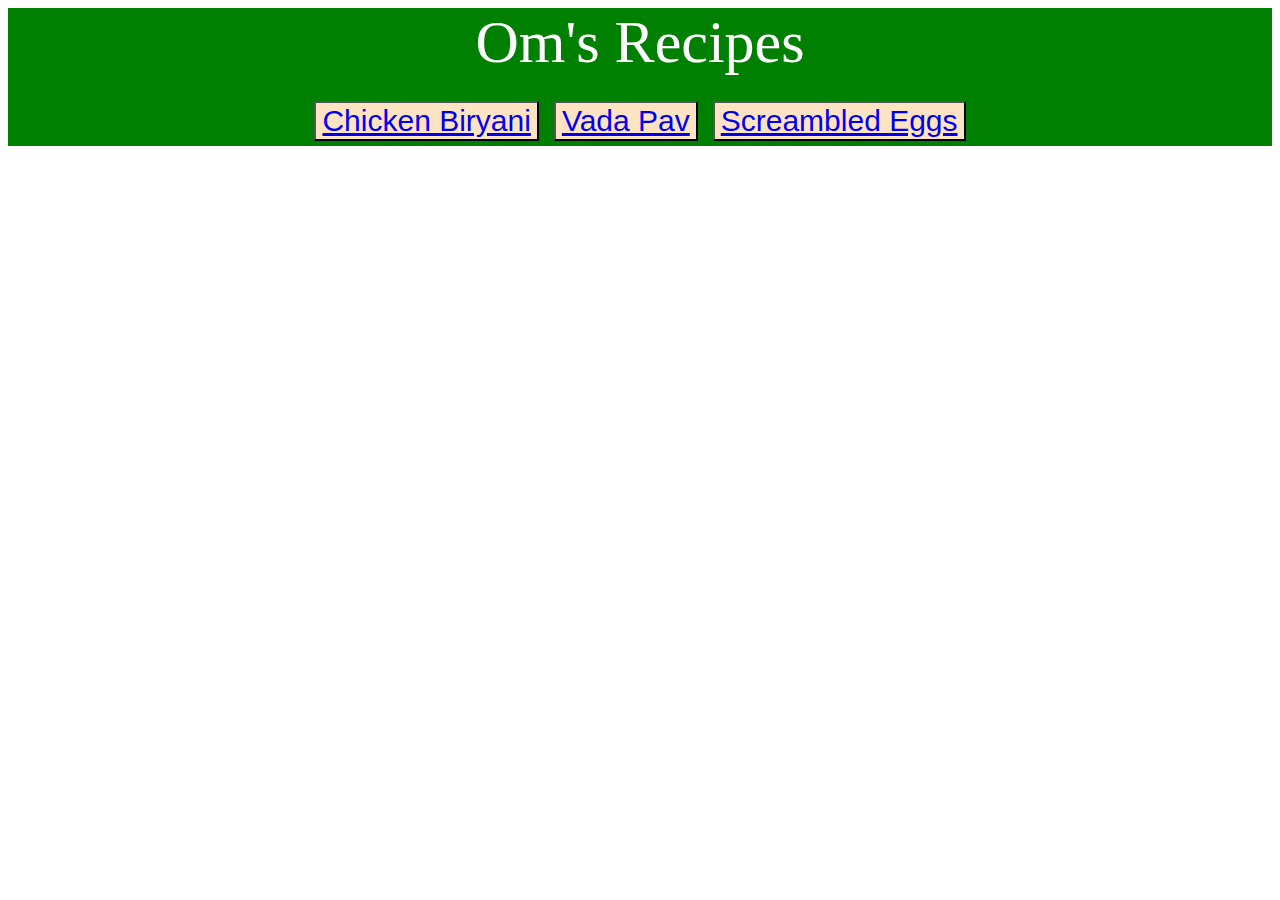
<file: index.html>
<!DOCTYPE html>
<html lang="en">
    <meta charset="utf-8">
<head>
    <title>
        recipes
    </title>
    <link rel="stylesheet" href="style/styles.css">
</head>
<body>
    <div class="title">Om's Recipes<div>   
    <div>
        <button class="button"><a href="recipes/biryani.html" target="_blank">Chicken Biryani</a></button>
        <button class="button"><a href="recipes/vadapav.html" target="_blank">Vada Pav</a></button>
        <button class="button"><a href="recipes/scrambled-eggs.html" target="_blank">Screambled Eggs</a></button>  
</div>

     
</body>
</html>
</file>
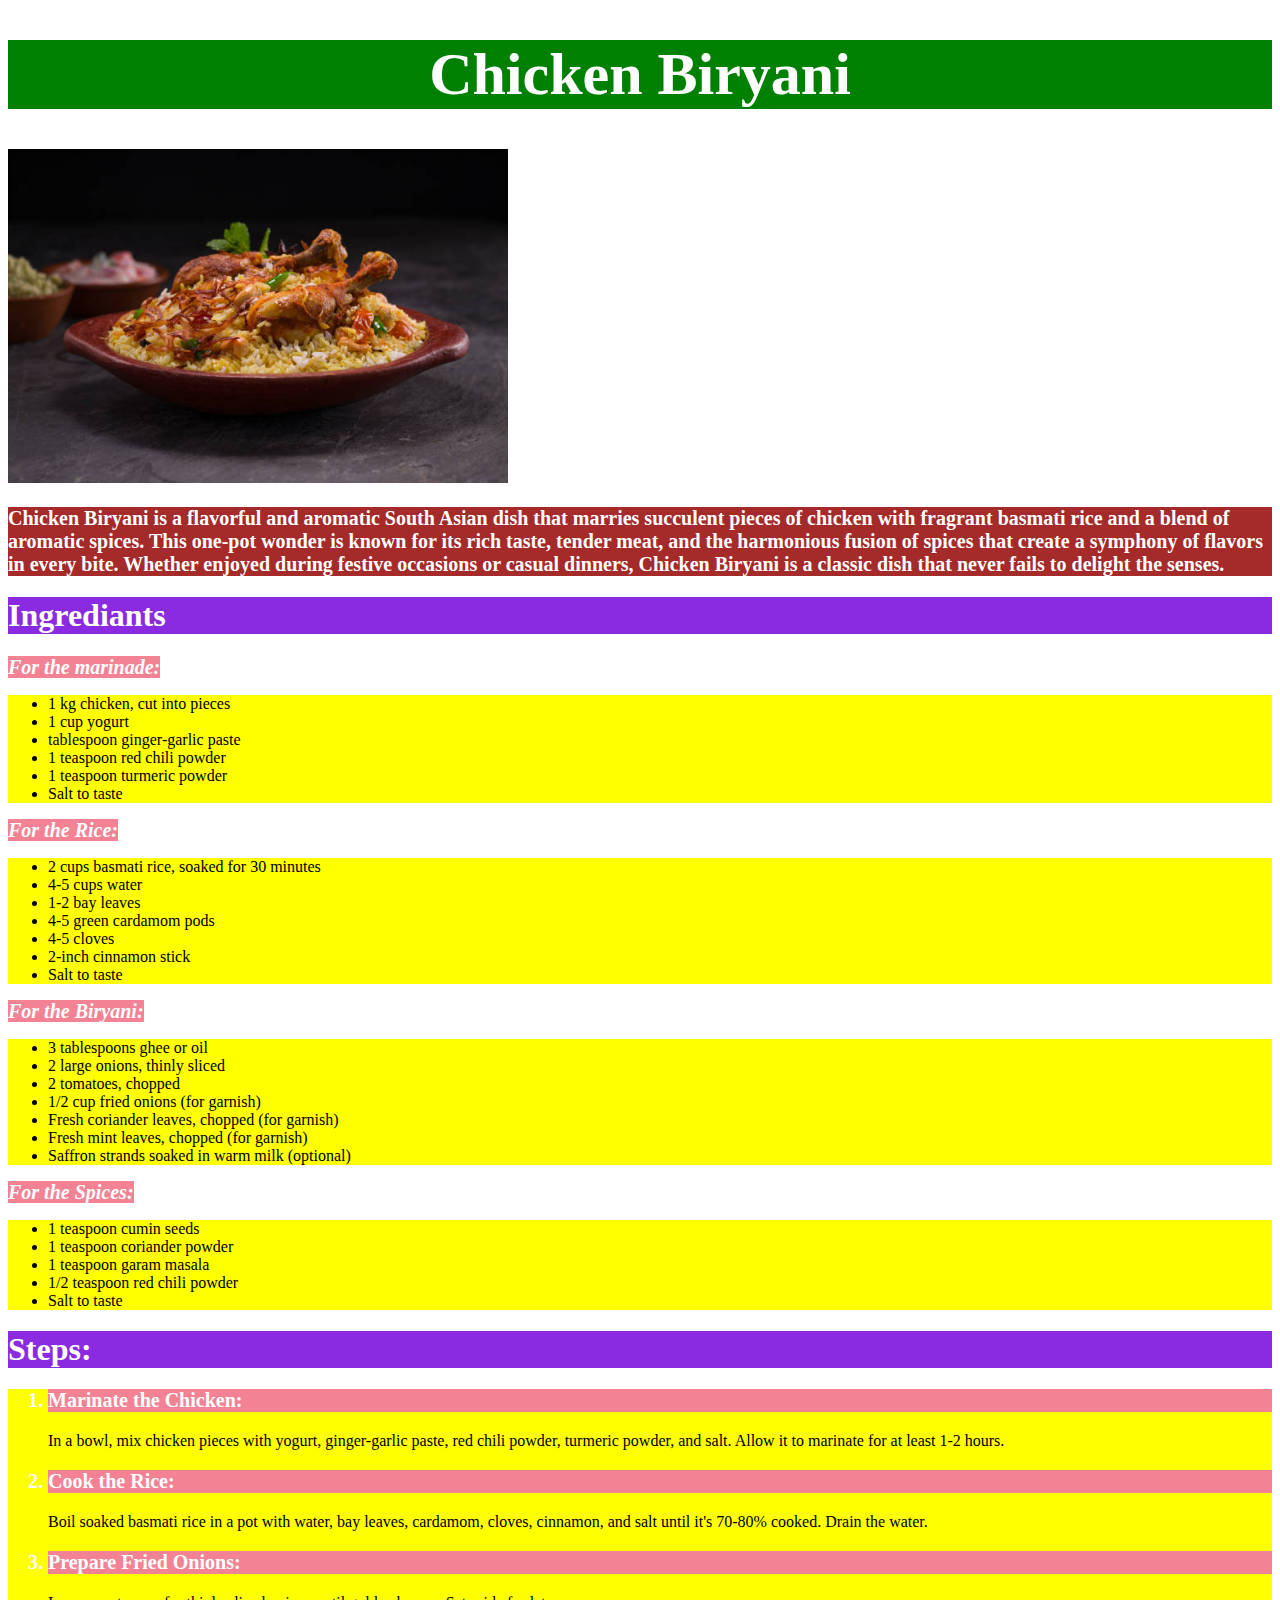
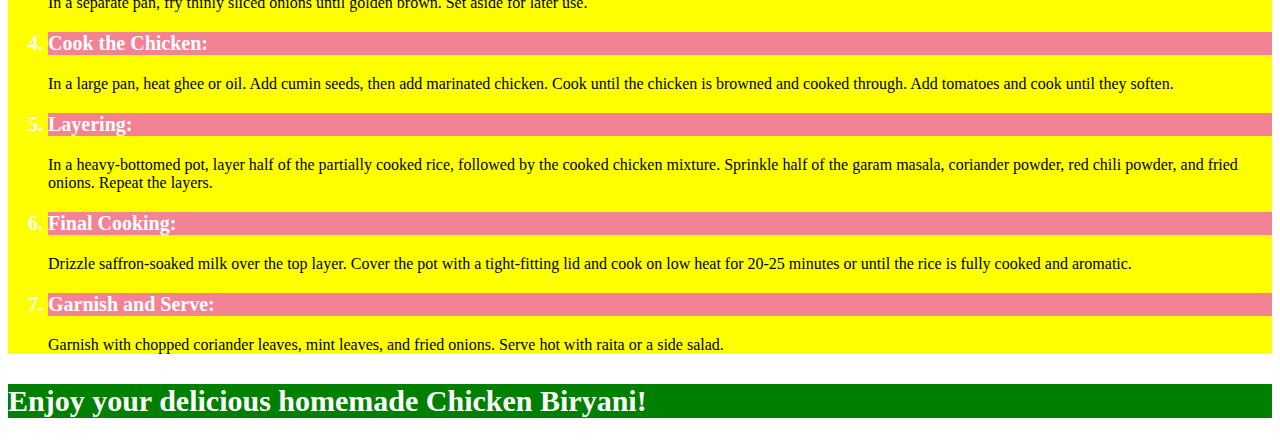
<file: recipes/biryani.html>
<!DOCTYPE html>
<html lang="en">
    <meta charset="utf-8">
<head>
    <title>
        recipes
    </title>
    <link rel="stylesheet" href="../style/styles.css">
</head>
<body>
    <h1 class="title">Chicken Biryani </h1>
    <img class="images" src="../images/biryani.jpg" alt="image of an chicken biryani" height="408" width="612">
    <h3 class="description">
        Chicken Biryani is a flavorful and aromatic South Asian dish that marries succulent pieces of chicken with fragrant basmati rice and a blend of aromatic spices. 
        This one-pot wonder is known for its rich taste, tender meat, and the harmonious fusion of spices that create a symphony of flavors in every bite. 
        Whether enjoyed during festive occasions or casual dinners, Chicken Biryani is a classic dish that never fails to delight the senses.
    </h3>
    <h1 class="subtitle"> Ingrediants </h1>
    <strong class="subsub"><em>For the marinade:</em></strong>
    <ul class="text">
        <li>1 kg chicken, cut into pieces</li>
        <li>1 cup yogurt</li>
        <li> tablespoon ginger-garlic paste</li>
        <li>1 teaspoon red chili powder</li>
        <li>1 teaspoon turmeric powder</li>
        <li>Salt to taste</li>
    </ul>
    <strong class="subsub"><em>For the Rice:</em></strong>
    <ul class="text">
        <li>2 cups basmati rice, soaked for 30 minutes</li>
        <li>4-5 cups water</li>    
        <li>1-2 bay leaves</li>    
        <li>4-5 green cardamom pods</li>    
        <li>4-5 cloves</li>    
        <li>2-inch cinnamon stick</li>    
        <li>Salt to taste</li>       
    </ul>
    <strong class="subsub"><em>For the Biryani:</em></strong> 
    <ul class="text">
        <li>3 tablespoons ghee or oil</li>
        <li>2 large onions, thinly sliced</li>    
        <li>2 tomatoes, chopped</li>   
        <li> 1/2 cup fried onions (for garnish)</li>
        <li>Fresh coriander leaves, chopped (for garnish)</li>
        <li>Fresh mint leaves, chopped (for garnish)</li>
        <li>Saffron strands soaked in warm milk (optional)</li>
    </ul>
    <strong class="subsub"><em>For the Spices:</em></strong> 
    <ul class="text">
        <li>1 teaspoon cumin seeds</li>
        <li>1 teaspoon coriander powder</li>
        <li>1 teaspoon garam masala</li>
        <li>1/2 teaspoon red chili powder</li>
        <li>Salt to taste</li>
    </ul>
    <h1 class="subtitle">Steps:</h1>
    <ol class="text">
        <h3 class="subsub"><li>Marinate the Chicken:</li></h3>
            In a bowl, mix chicken pieces with yogurt, ginger-garlic paste, red chili powder, turmeric powder, and salt. Allow it to marinate for at least 1-2 hours.
        <h3 class="subsub"><li>Cook the Rice:</li></h3>
        Boil soaked basmati rice in a pot with water, bay leaves, cardamom, cloves, cinnamon, and salt until it's 70-80% cooked. Drain the water.
        <h3 class="subsub"><li>Prepare Fried Onions:</li></h3>
        In a separate pan, fry thinly sliced onions until golden brown. Set aside for later use.
        <h3 class="subsub"><li>Cook the Chicken:</li></h3>
        In a large pan, heat ghee or oil. Add cumin seeds, then add marinated chicken. Cook until the chicken is browned and cooked through. Add tomatoes and cook until they soften.
        <h3 class="subsub"><li>Layering:</li></h3>
        In a heavy-bottomed pot, layer half of the partially cooked rice, followed by the cooked chicken mixture. Sprinkle half of the garam masala, coriander powder, red chili powder, and fried onions. Repeat the layers.

        <h3 class="subsub"><li>Final Cooking:</li></h3>
        Drizzle saffron-soaked milk over the top layer. Cover the pot with a tight-fitting lid and cook on low heat for 20-25 minutes or until the rice is fully cooked and aromatic.
        <h3 class="subsub"><li>Garnish and Serve:</li></h3>
        Garnish with chopped coriander leaves, mint leaves, and fried onions. Serve hot with raita or a side salad.


    </ol>
    <h3 class="thanks">
        Enjoy your delicious homemade Chicken Biryani!
    </h3>

    
</body>

</html>


<!-- 




















-->
</file>
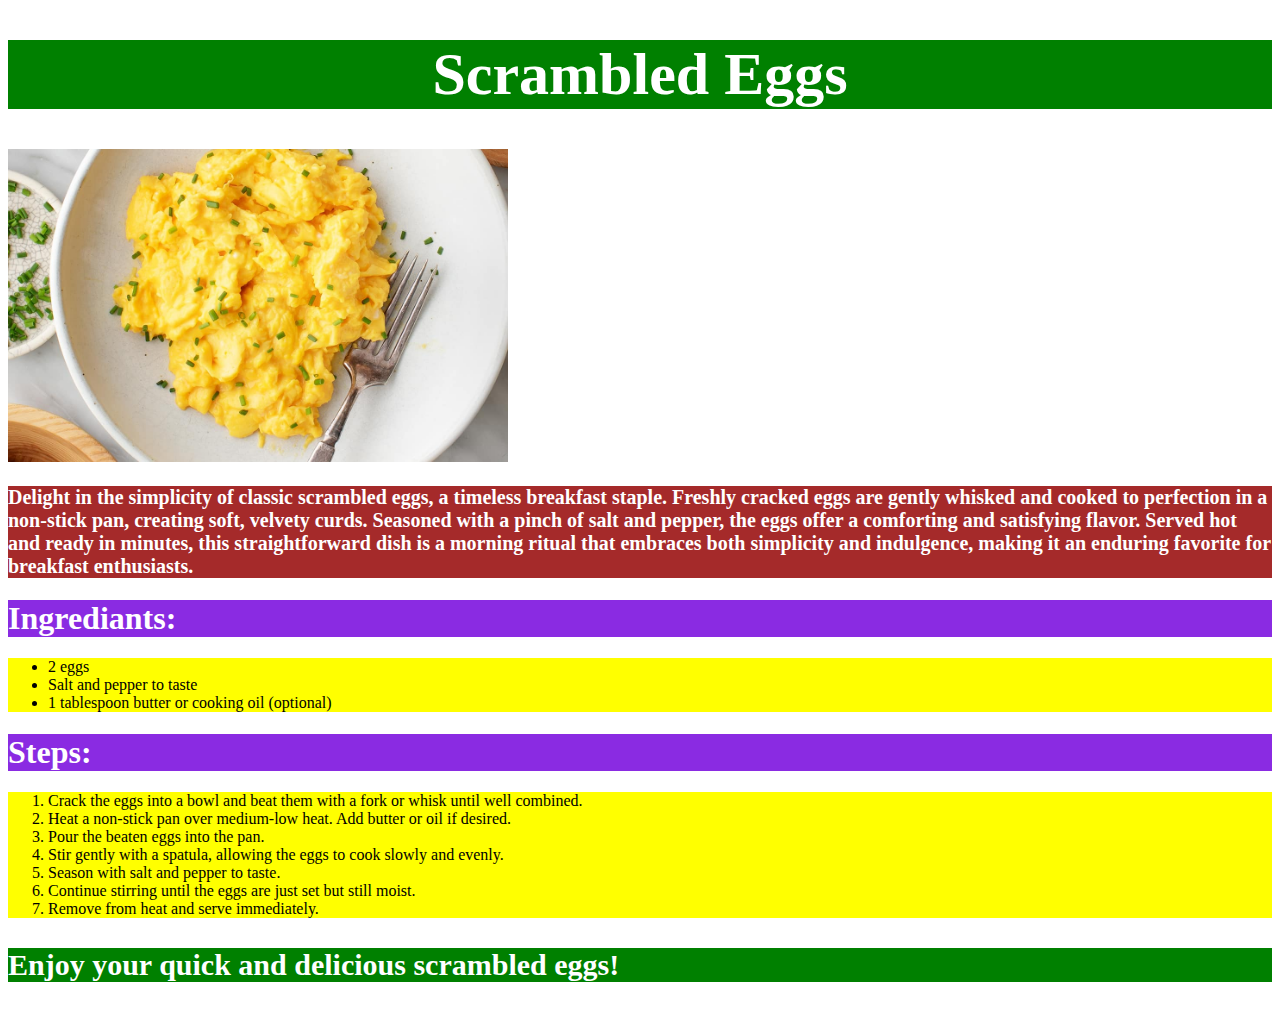
<file: recipes/scrambled-eggs.html>
<!DOCTYPE html>
<html lang="en">
<head>
    <meta charset="UTF-8">
    <meta name="viewport" content="width=device-width, initial-scale=1.0">
    <title>Document</title>
    <link rel="stylesheet" href="../style/styles.css">
</head>
<body>
    <h1 class="title">Scrambled Eggs </h1>
    <img class="images" src="../images/scrambled-eggs.jpg" alt="image of scrambled eggs" height="726" width="1160">
    <h3 class="description">

        Delight in the simplicity of classic scrambled eggs, a timeless breakfast staple. Freshly cracked eggs are gently whisked and cooked to perfection in a non-stick pan, 
        creating soft, velvety curds. Seasoned with a pinch of salt and pepper, the eggs offer a comforting and satisfying flavor. Served hot and ready in minutes, 
        this straightforward dish is a morning ritual that embraces both simplicity and indulgence, making it an enduring favorite for breakfast enthusiasts.
    </h3>
    <h1 class="subtitle"> Ingrediants:</h1>
    <ul class="text">
        <li>2 eggs</li>
        <li>Salt and pepper to taste</li>
        <li>1 tablespoon butter or cooking oil (optional)</li>
    </ul>
    <h1 class="subtitle">Steps:</h1>
    <ol class="text">
        <li>Crack the eggs into a bowl and beat them with a fork or whisk until well combined.</li>
        <li>Heat a non-stick pan over medium-low heat. Add butter or oil if desired.</li>
        <li>Pour the beaten eggs into the pan.</li>
        <li>Stir gently with a spatula, allowing the eggs to cook slowly and evenly.</li>
        <li>Season with salt and pepper to taste.</li>
        <li>Continue stirring until the eggs are just set but still moist.</li>
        <li>Remove from heat and serve immediately.</li>
    </ol>
    <h3 class="thanks">
        Enjoy your quick and delicious scrambled eggs!
    </h3>

    
</body>
</html>
</file>
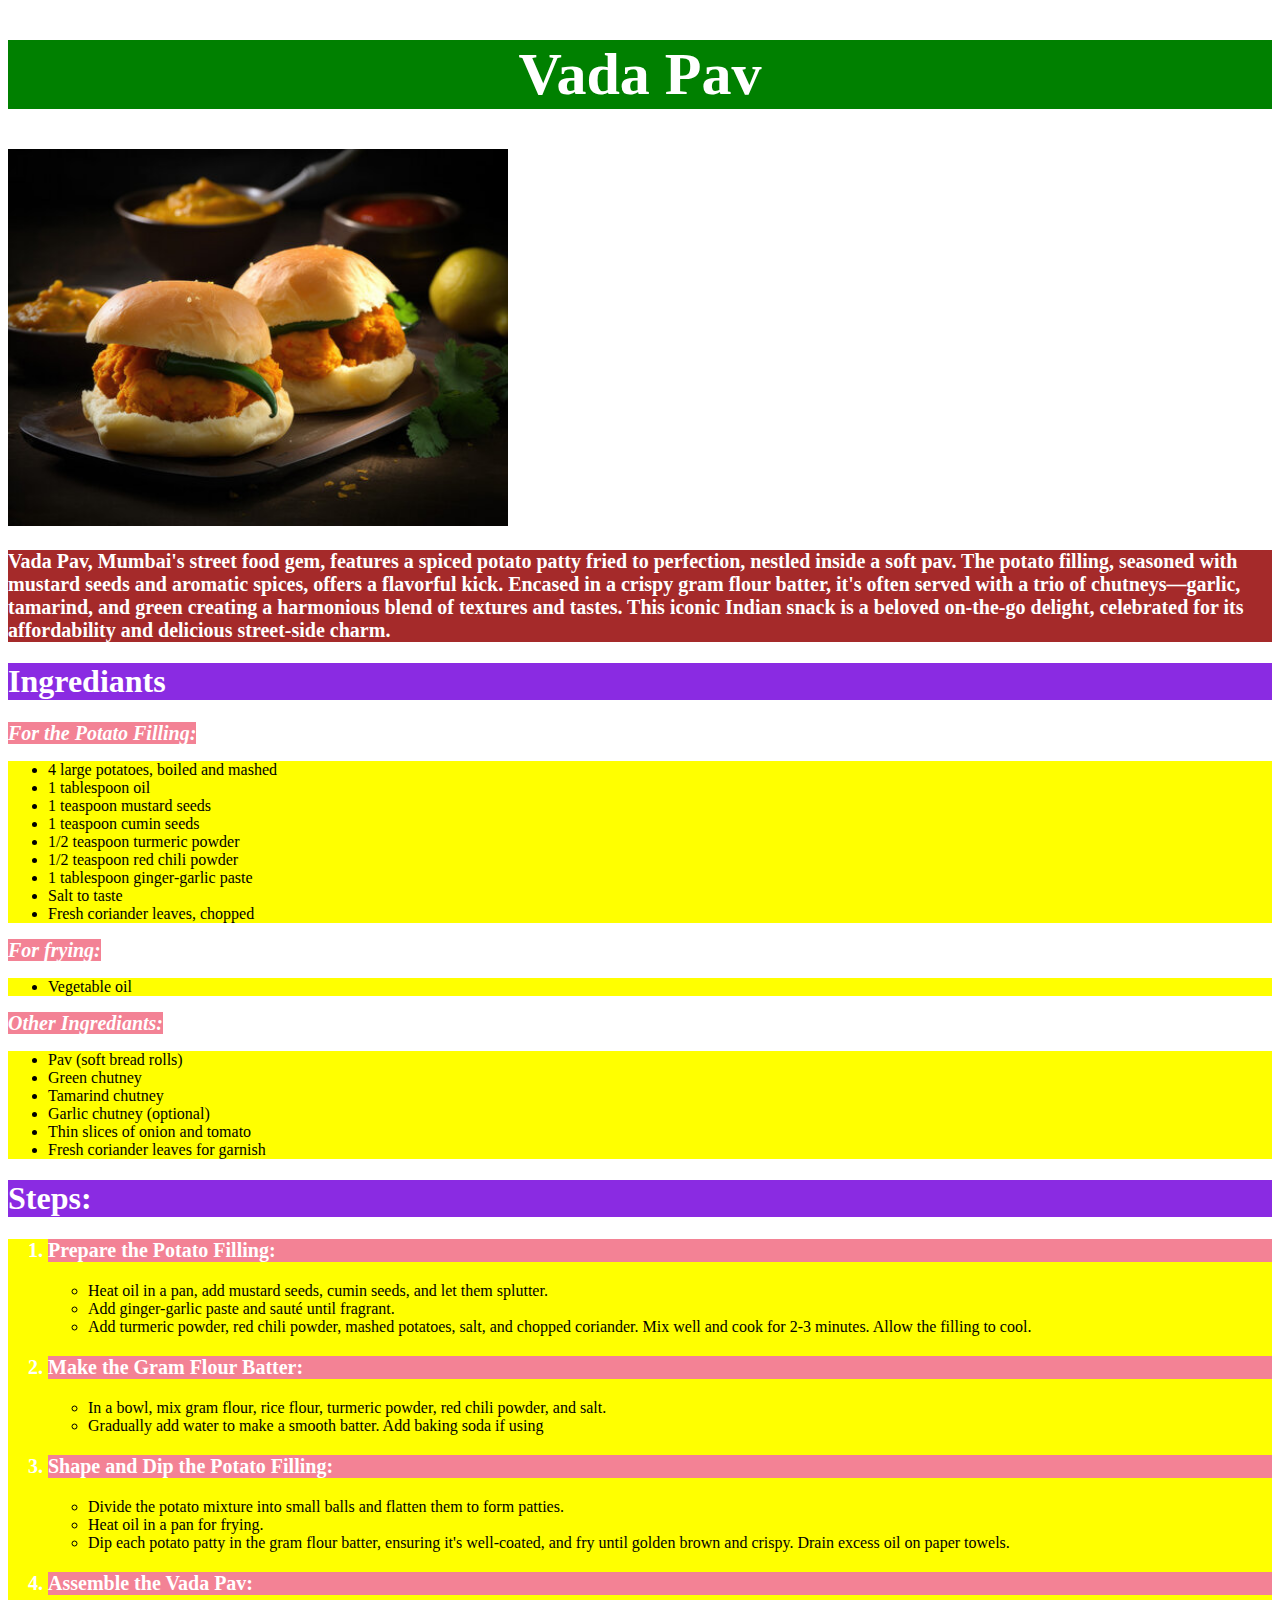
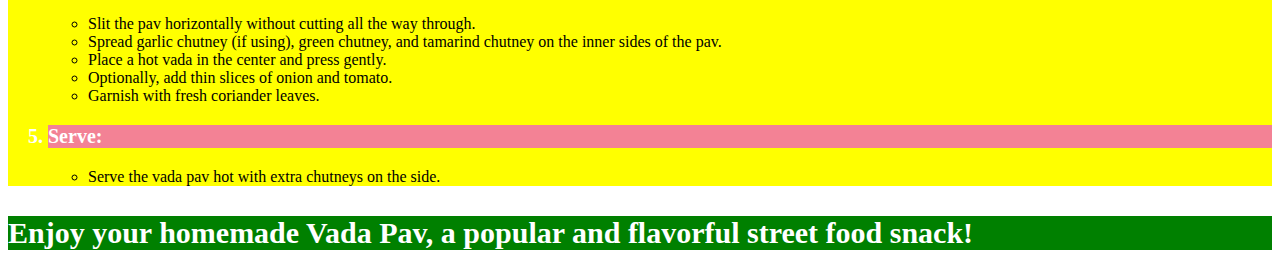
<file: recipes/vadapav.html>
<!DOCTYPE html>
<html lang="en">
    <meta charset="utf-8">
<head>
    <title>
        recipes
    </title>
    <link rel="stylesheet" href="../style/styles.css">
</head>
<body>
    <h1 class="title">Vada Pav </h1>
    <img class="images" src="../images/vadapav.jpg" alt="image of an vada pav" height="360" width="478">
    <h3 class="description">

        Vada Pav, Mumbai's street food gem, features a spiced potato patty fried to perfection, nestled inside a soft pav. The potato filling, 
        seasoned with mustard seeds and aromatic spices, offers a flavorful kick. Encased in a crispy gram flour batter, it's often served with a trio of chutneys—garlic,
        tamarind, and green creating a harmonious blend of textures and tastes. 
        This iconic Indian snack is a beloved on-the-go delight, celebrated for its affordability and delicious street-side charm.
        
    </h3>
    <h1 class="subtitle"> Ingrediants </h1>
    <strong class="subsub"><em>For the Potato Filling:</em></strong>
    <ul class="text">
        <li>4 large potatoes, boiled and mashed</li>
        <li>1 tablespoon oil</li>
        <li> 1 teaspoon mustard seeds</li>
        <li>1 teaspoon cumin seeds</li>
        <li>1/2 teaspoon turmeric powder</li>
        <li>1/2 teaspoon red chili powder</li>
        <li>1 tablespoon ginger-garlic paste</li>
        <li>Salt to taste</li>
        <li>Fresh coriander leaves, chopped</li>
    </ul>
    <strong class="subsub"><em>For frying:</em></strong>
    <ul class="text">
        <li>Vegetable oil</li>     
    </ul>
    <strong class="subsub"><em>Other Ingrediants:</em></strong> 
    <ul class="text">
        <li>Pav (soft bread rolls)</li>
        <li>Green chutney</li>    
        <li>Tamarind chutney</li>   
        <li>Garlic chutney (optional)</li>
        <li>Thin slices of onion and tomato</li>
        <li>Fresh coriander leaves for garnish</li>
    </ul>

    </ul>
    <h1 class="subtitle">Steps:</h1>
    <ol class="text">
        <h3 class="subsub" ><li>Prepare the Potato Filling:</li></h3>
            <ul>
                <li>Heat oil in a pan, add mustard seeds, cumin seeds, and let them splutter.</li>
                <li>Add ginger-garlic paste and sauté until fragrant.</li>
                <li>Add turmeric powder, red chili powder, mashed potatoes, salt, and chopped coriander. Mix well and cook for 2-3 minutes. Allow the filling to cool.</li>
            </ul>
        <h3 class="subsub"><li>Make the Gram Flour Batter:</li></h3>
        <ul>
            <li>In a bowl, mix gram flour, rice flour, turmeric powder, red chili powder, and salt.</li>
            <li>Gradually add water to make a smooth batter. Add baking soda if using</li>
        </ul>
        
        <h3 class="subsub"><li>Shape and Dip the Potato Filling:</li></h3>
        <ul>
            <li>Divide the potato mixture into small balls and flatten them to form patties.</li>
            <li>Heat oil in a pan for frying.</li>
            <li>Dip each potato patty in the gram flour batter, ensuring it's well-coated, and fry until golden brown and crispy. Drain excess oil on paper towels.</li>
        </ul>

        <h3 class="subsub"><li>Assemble the Vada Pav:</li></h3>
        <ul>
            <li>Slit the pav horizontally without cutting all the way through.</li>
            <li>Spread garlic chutney (if using), green chutney, and tamarind chutney on the inner sides of the pav.</li>
            <li>Place a hot vada in the center and press gently.</li>
            <li>Optionally, add thin slices of onion and tomato.</li>
            <li>Garnish with fresh coriander leaves.</li>
        </ul>
        <h3 class="subsub"><li>Serve:</li></h3>
        <ul>
            <li>Serve the vada pav hot with extra chutneys on the side.</li>
        </ul>


    </ol>
    <h3 class="thanks">
        Enjoy your homemade Vada Pav, a popular and flavorful street food snack!
    </h3>

    
</body>

</html>


<!-- 


   



   - 






















-->
</file>
<file: style/styles.css>
.button{
    color: black;
    background-color: bisque;
    font-size: 30px;
}

.title{
    font-size: 60px;
    text-align: center;
    color: white;
    background-color: green;
}

.description{
    background-color: brown;
    color: white;
    font-size: 20px;
}

.images{
    height: auto;
    width: 500px;
}

.subtitle{
    color: white;
    background-color: blueviolet;
}

.subsub{
    color: white;
    background-color: rgb(243, 130, 149);
    font-size: 20px;
}

.text{
    background-color: yellow;
}

.thanks{
    background-color: green;
    color: white;
    font-size: 30px;
}
</file>
